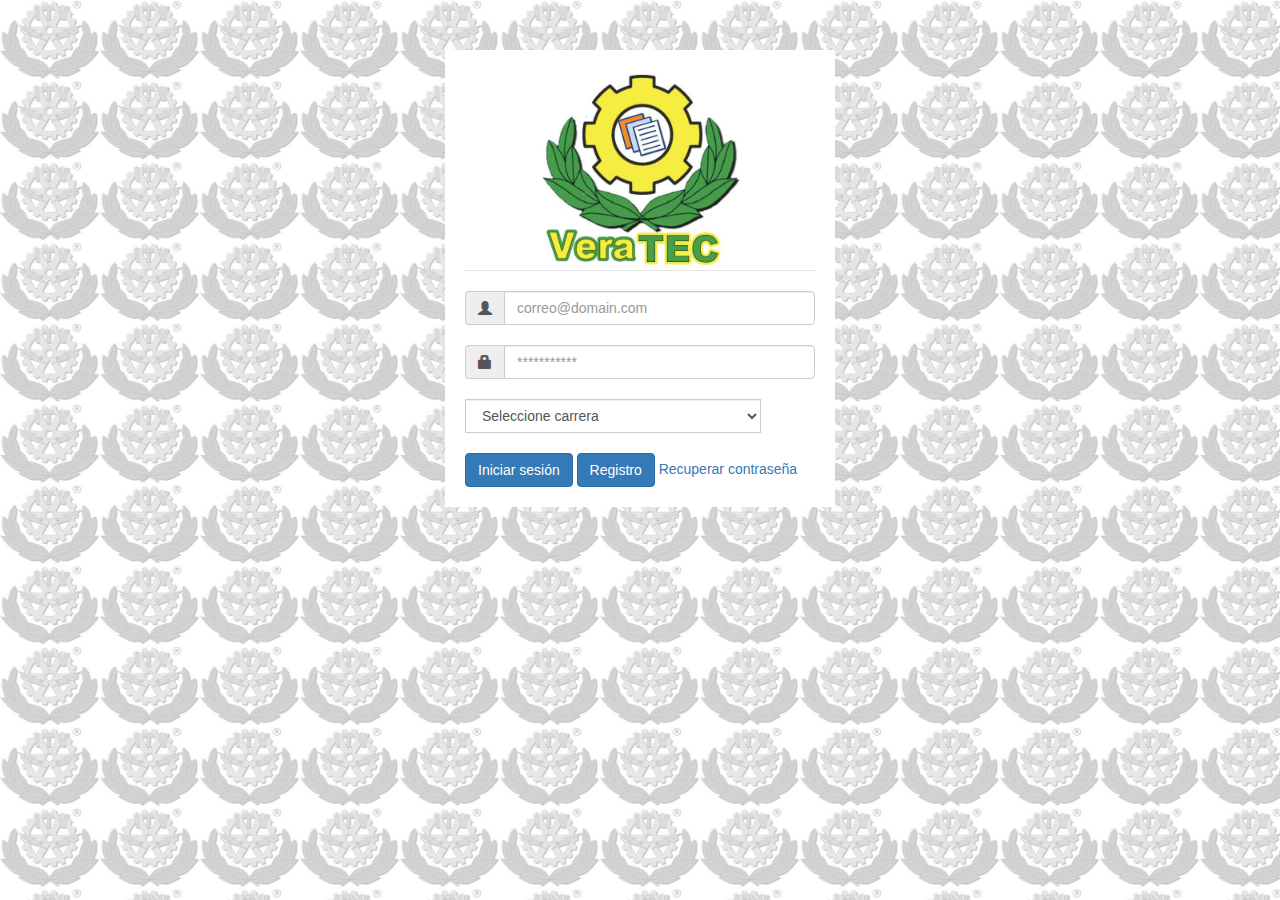
<file: web/index.html>
<!DOCTYPE html>
<html lang="">

<head>
    <meta charset="utf-8">
    <meta http-equiv="X-UA-Compatible" content="IE=edge">
    <meta name="viewport" content="width=device-width, initial-scale=1">
    <meta name="author" content="">
    <meta name="description" content="">
    <meta name="keywords" content="">
    <title>Curso de Verano</title>
    <link rel="stylesheet" href="css/bootstrap.min.css">
    <script type="application/javascript" src="js/jquery-1.12.3.js"></script>
    <script type="application/javascript" src="js/bootstrap.min.js"></script>
    <script src="https://cdn.firebase.com/js/client/2.4.2/firebase.js"></script>
    <script type="application/javascript" src="js/main.js"></script>
    <script type="application/ecmascript" src="js/jquery.cookie.js"></script>
</head>

<body>
    <div class="container">
        <div class="row">
            <div class="col-xs-4 col-sm-4 col-md-4 col-lg-4">
            </div>
            <div class="col-xs-4 col-sm-4 col-md-4 col-lg-4" id="login">
                <div>
                   <style>
                       img{
                           display: block;
                            margin: auto;
                       }
                       body{
                           background-image: url(img/logo.png);
                           background-size: 100px;
                       }
                       #login{
                           background: white;
                           margin-top: 50px;
                           padding: 20px;
                       }
                    </style>
                    <legend><img src="img/veratec.jpg" class="img-responsive" alt="Image" width="200"></legend>
                    <div class="input-group">
                        <span class="input-group-addon" id="basic-addon1"><span class="glyphicon glyphicon-user"></span>
                        </span>
                        <input type="email" class="form-control" placeholder="correo@domain.com" aria-describedby="basic-addon1" id="user">
                    </div>
                    <br/>
                    <div class="input-group">
                        <span class="input-group-addon" id="basic-addon1"><span class="glyphicon glyphicon-lock"></span>
                        </span>
                        <input type="password" class="form-control" placeholder="***********" aria-describedby="basic-addon1" id="password">
                    </div>
                    <br/>
                    <div class="input-group">
                        <select class="form-control" id="carrera">
                          <option value="0">Seleccione carrera</option>
                          <option value="1">Licenciatura en administración</option>
                          <option value="2">Ingeniería bioquímica</option>
                          <option value="3">Ingeniería eléctrica</option>
                          <option value="4">Ingeniería electrónica</option>
                          <option value="5">Ingeniería industrial</option>
                          <option value="6">Ingeniería mecatrónica</option>
                          <option value="7">Inteniería mecánica</option>
                          <option value="8">Ingeniería química</option>
                          <option value="9">Ingeniería en sistemas computacionales</option>
                        </select>
                    </div>
                    <br/>
                    <button type="submit" class="btn btn-primary" id="bt-inicio">Iniciar sesión</button>
                    <a href="#" class="btn btn-primary" data-toggle="modal" data-target="#modalRegistro">Registro</a>
                    <a href="#" data-toggle="modal" data-target="#modalRecuperacion">Recuperar contraseña</a>
                </div>
            </div>
            <div class="col-xs-4 col-sm-4 col-md-4 col-lg-4">
            </div>
        </div>
        <div id="loading"></div>
    </div>
    <!-- Modal -->
    <div class="modal fade" id="modalRegistro" tabindex="-1" role="dialog" aria-labelledby="myModalLabel">
        <div class="modal-dialog" role="document">
            <div class="modal-content">
                <div class="modal-header">
                    <button type="button" class="close" data-dismiss="modal" aria-label="Close"><span aria-hidden="true">&times;</span></button>
                    <h4 class="modal-title" id="myModalLabel">Registro de usuario</h4>
                </div>
                <div class="modal-body">
                    <div>
                        <legend></legend>
                        <div class="input-group">
                            <span class="input-group-addon" id="basic-addon1"><span class="glyphicon glyphicon-user"></span>
                            </span>
                            <input type="email" class="form-control" placeholder="correo@domain.com" aria-describedby="basic-addon1" id="email">
                        </div>
                        <br/>
                        <div class="input-group">
                            <span class="input-group-addon" id="basic-addon1"><span class="glyphicon glyphicon-lock"></span>
                            </span>
                            <input type="password" class="form-control" placeholder="***********" aria-describedby="basic-addon1" id="password2">
                        </div>
                        <br/>
                    </div>
                </div>
                <div class="modal-footer">
                    <button type="button" class="btn btn-default" data-dismiss="modal">Cancelar</button>
                    <button type="button" class="btn btn-primary" id="bt_Aceptar">Aceptar</button>
                </div>
            </div>
        </div>
    </div>
    <!-- Modal -->
    <div class="modal fade" id="modalRecuperacion" tabindex="-1" role="dialog" aria-labelledby="myModalLabel">
        <div class="modal-dialog" role="document">
            <div class="modal-content">
                <div class="modal-header">
                    <button type="button" class="close" data-dismiss="modal" aria-label="Close"><span aria-hidden="true">&times;</span></button>
                    <h4 class="modal-title" id="myModalLabel">Recuperar Contraseña</h4>
                </div>
                <div class="modal-body">
                    <div class="input-group">
                        <span class="input-group-addon" id="basic-addon1"><span class="glyphicon glyphicon-user"></span>
                        </span>
                        <input type="email" class="form-control" placeholder="correo@domain.com" aria-describedby="basic-addon1" id="email2">
                    </div>
                </div>
                <div class="modal-footer">
                    <button type="button" class="btn btn-default" data-dismiss="modal">Cancelar</button>
                    <button type="button" class="btn btn-primary" id="bt_Aceptar2">Aceptar</button>
                </div>
            </div>
        </div>
    </div>
</body>

</html>
</file>
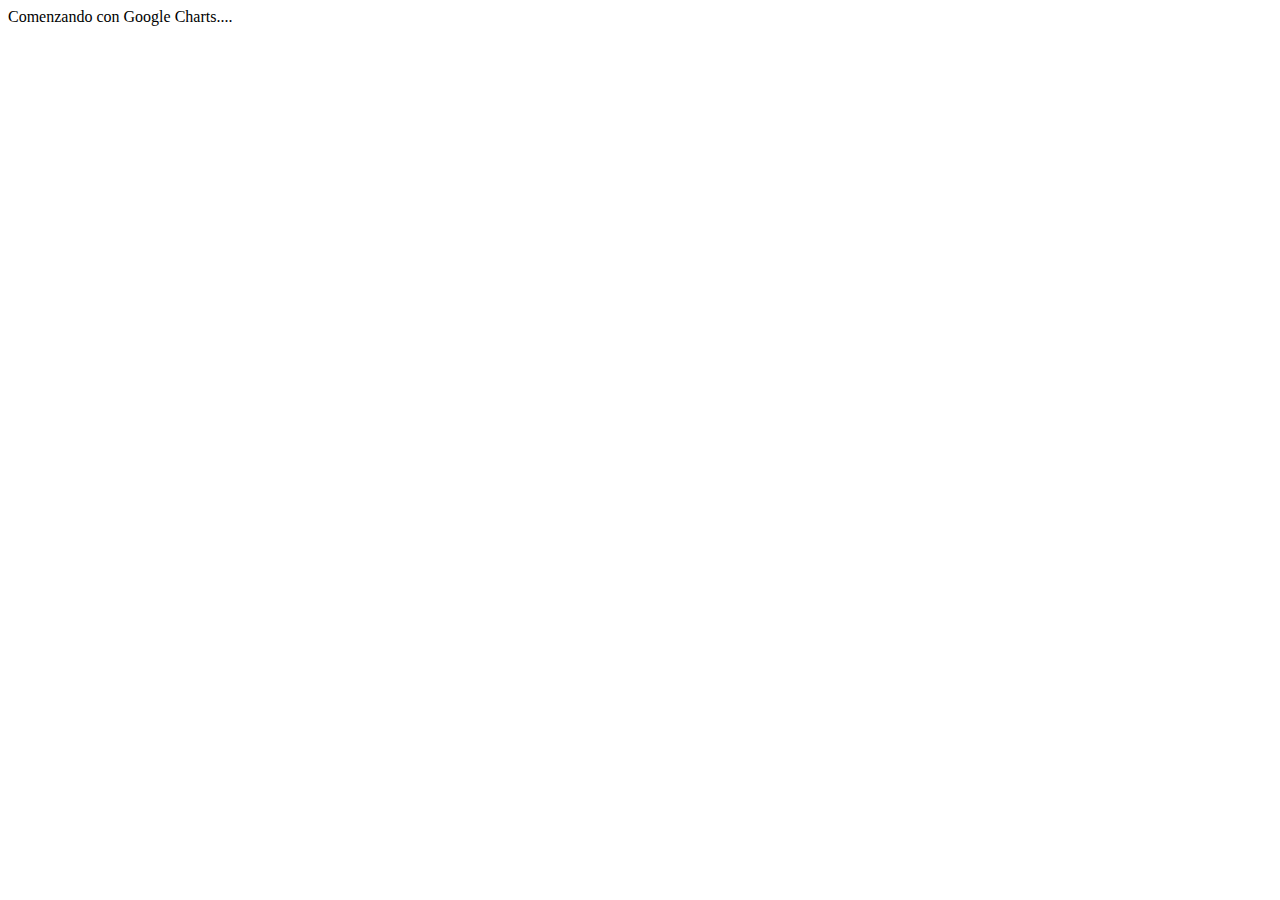
<file: web/chart.html>
<html>
<head>
  <title>Mi primer ejemplo en Google Charts</title>
</head>

<script type="text/javascript" src="https://www.google.com/jsapi"></script> 
<script>
   google.load("visualization", "1", {packages:["corechart"]});
   google.setOnLoadCallback(dibujarGrafico);
   function dibujarGrafico() {
     // Tabla de datos: valores y etiquetas de la gráfica
     var data = google.visualization.arrayToDataTable([
       ['Texto', 'Valor numérico'],
       ['Texto1', 20.21],
       ['Texto2', 4.28],
       ['Texto3', 17.26],
       ['Texto4', 10.25]    
     ]);
     var options = {
       title: 'Nuestro primer ejemplo con Google Charts'
     }
     // Dibujar el gráfico
     new google.visualization.ColumnChart( 
     //ColumnChart sería el tipo de gráfico a dibujar
       document.getElementById('GraficoGoogleChart-ejemplo-1')
     ).draw(data, options);
   }
 </script> 
<body>
Comenzando con Google Charts....
<div id="GraficoGoogleChart-ejemplo-1" style="width: 800px; height: 600px">
</div>
</body>
</html>
</file>
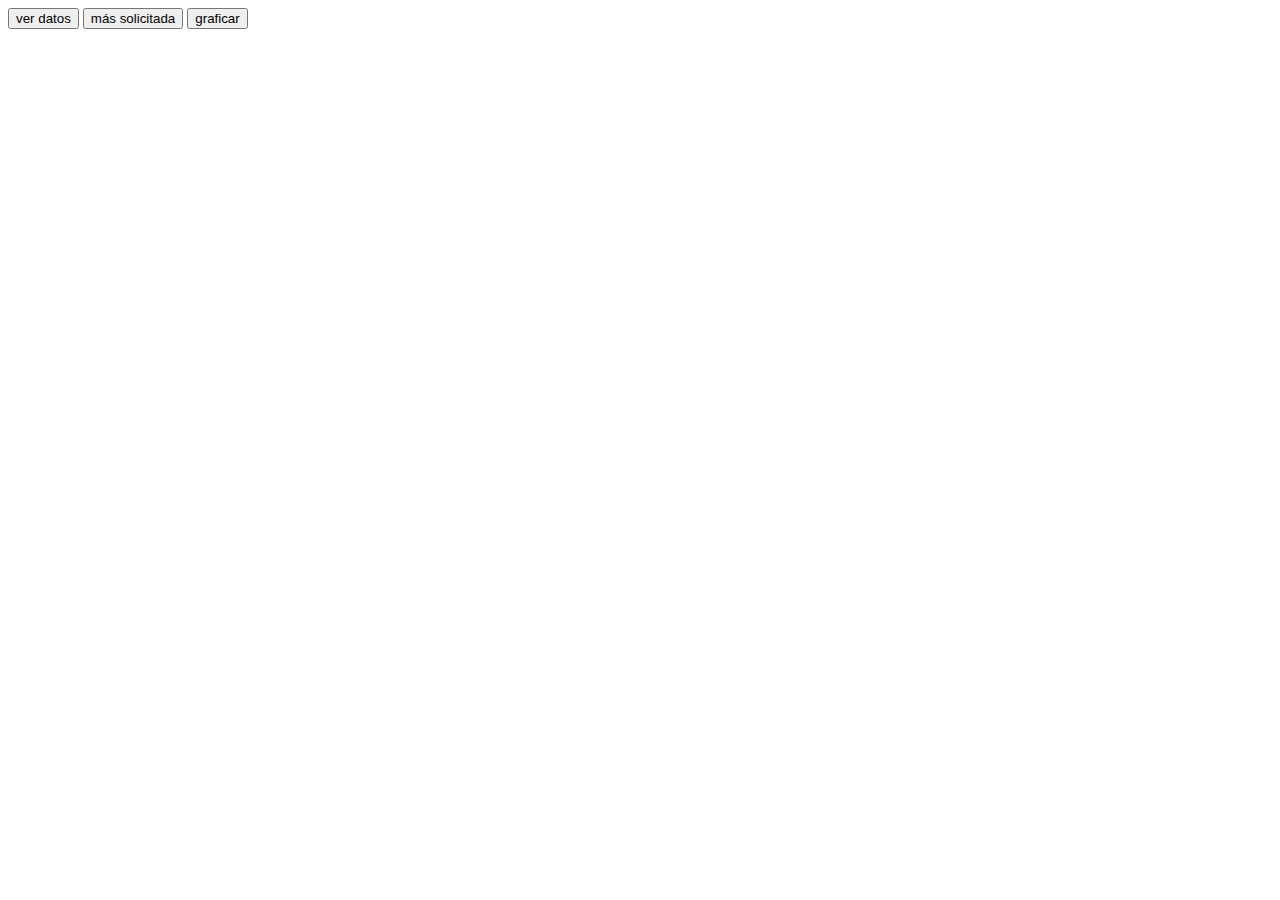
<file: web/infoUsuarioPrueba.html>
<!DOCTYPE html>
<html lang="es">
<head>
	<meta charset="UTF-8">
	<title>Info de usuarios</title>
    <script type="application/javascript" src="js/jquery-1.12.3.js"></script>
    <script src="https://cdn.firebase.com/js/client/2.4.2/firebase.js"></script>

	<script type="text/javascript" src="https://www.google.com/jsapi"></script> 

    <script type="text/javascript" src="js/userInfo.js"></script>
	
	<script>   google.load("visualization", "1", {packages:["corechart"]});
	</script>
</head>
<body>
	<input type="button" value="ver datos" id="botonResultados">

	<input type="button" value="más solicitada" id="botonMasSolicitadas">

	<input type="button" value="graficar" id="botonGrafica">

	<div id="GraficoGoogleChart-ejemplo-1" style="width: 800px; height: 600px">
</body>
</html>
</file>
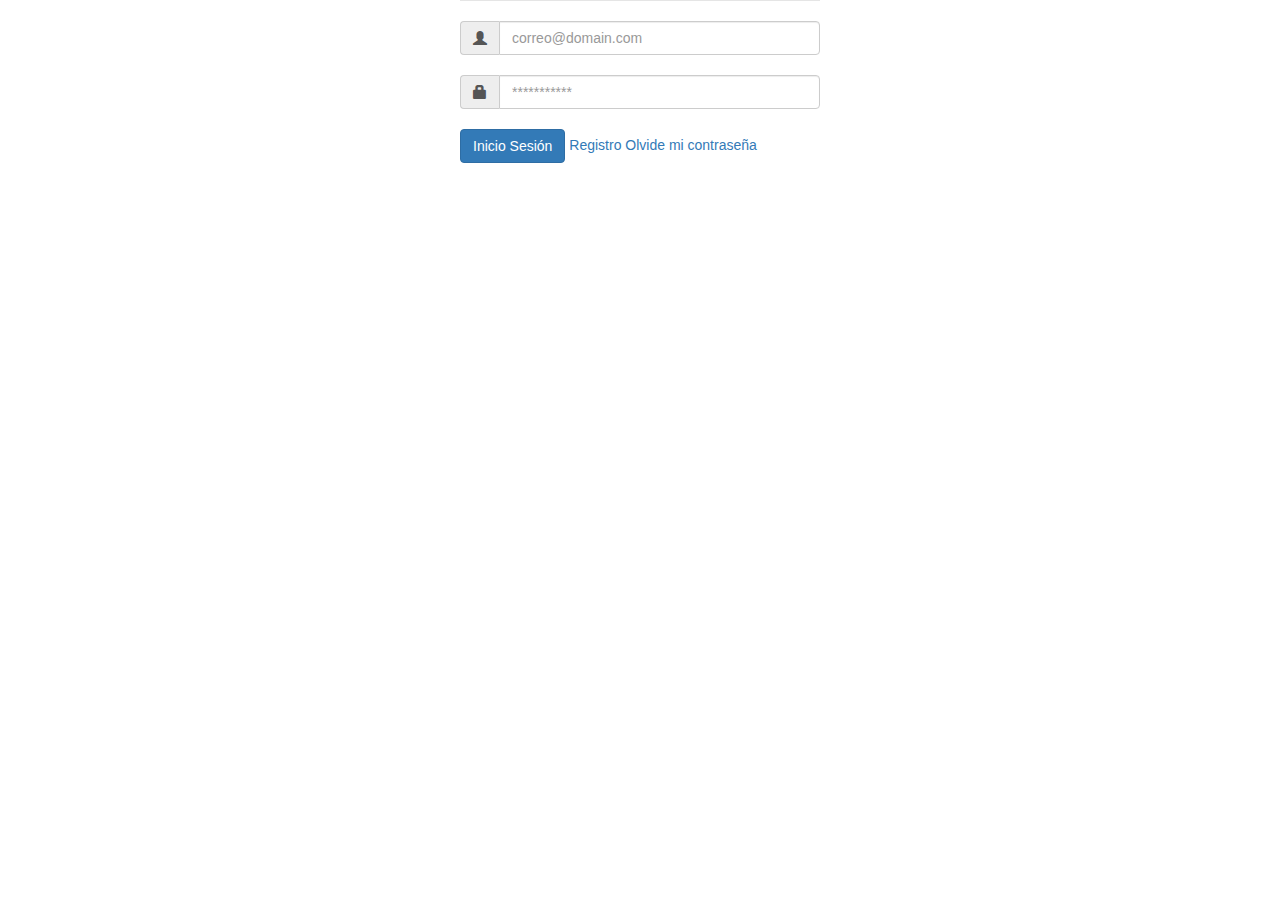
<file: web/login.html>
<!DOCTYPE html>
<html lang="">

<head>
    <meta charset="utf-8">
    <meta http-equiv="X-UA-Compatible" content="IE=edge">
    <meta name="viewport" content="width=device-width, initial-scale=1">
    <meta name="author" content="">
    <meta name="description" content="">
    <meta name="keywords" content="">
    <title>Curso de Verano</title>
    <link rel="stylesheet" href="css/bootstrap.min.css">
    <script type="application/javascript" src="js/jquery-1.12.3.js"></script>
    <script type="application/javascript" src="js/bootstrap.min.js"></script>
    <script src="https://cdn.firebase.com/js/client/2.4.2/firebase.js"></script>
    <script type="application/javascript" src="js/main.js"></script>
</head>

<body>
    <div class="container">
        <div class="row">
            <div class="col-xs-4 col-sm-4 col-md-4 col-lg-4">
            </div>
            <div class="col-xs-4 col-sm-4 col-md-4 col-lg-4">
                <div>
                    <legend></legend>
                    <div class="input-group">
                        <span class="input-group-addon" id="basic-addon1"><span class="glyphicon glyphicon-user"></span>
                        </span>
                        <input type="email" class="form-control" placeholder="correo@domain.com" aria-describedby="basic-addon1" id="user">
                    </div>
                    <br/>
                    <div class="input-group">
                        <span class="input-group-addon" id="basic-addon1"><span class="glyphicon glyphicon-lock"></span>
                        </span>
                        <input type="password" class="form-control" placeholder="***********" aria-describedby="basic-addon1" id="password">
                    </div>
                    <br/>
                    <button type="submit" class="btn btn-primary" id="bt-inicio">Inicio Sesión</button>
                    <a href="#" data-toggle="modal" data-target="#modalRegistro">Registro</a>
                    <a href="#" data-toggle="modal" data-target="#modalRecuperacion">Olvide mi contraseña</a>
                </div>
            </div>
            <div class="col-xs-4 col-sm-4 col-md-4 col-lg-4">
            </div>
        </div>
    </div>
    <!-- Modal -->
    <div class="modal fade" id="modalRegistro" tabindex="-1" role="dialog" aria-labelledby="myModalLabel">
        <div class="modal-dialog" role="document">
            <div class="modal-content">
                <div class="modal-header">
                    <button type="button" class="close" data-dismiss="modal" aria-label="Close"><span aria-hidden="true">&times;</span></button>
                    <h4 class="modal-title" id="myModalLabel">Registro de Usuario</h4>
                </div>
                <div class="modal-body">
                    <div>
                        <legend></legend>
                        <div class="input-group">
                            <span class="input-group-addon" id="basic-addon1"><span class="glyphicon glyphicon-user"></span>
                            </span>
                            <input type="email" class="form-control" placeholder="correo@domain.com" aria-describedby="basic-addon1" id="email">
                        </div>
                        <br/>
                        <div class="input-group">
                            <span class="input-group-addon" id="basic-addon1"><span class="glyphicon glyphicon-lock"></span>
                            </span>
                            <input type="password" class="form-control" placeholder="***********" aria-describedby="basic-addon1" id="password2">
                        </div>
                        <br/>
                    </div>
                </div>
                <div class="modal-footer">
                    <button type="button" class="btn btn-default" data-dismiss="modal">Cancelar</button>
                    <button type="button" class="btn btn-primary" id="bt_Aceptar">Aceptar</button>
                </div>
            </div>
        </div>
    </div>
    <!-- Modal -->
    <div class="modal fade" id="modalRecuperacion" tabindex="-1" role="dialog" aria-labelledby="myModalLabel">
        <div class="modal-dialog" role="document">
            <div class="modal-content">
                <div class="modal-header">
                    <button type="button" class="close" data-dismiss="modal" aria-label="Close"><span aria-hidden="true">&times;</span></button>
                    <h4 class="modal-title" id="myModalLabel">Recuperar Contraseña</h4>
                </div>
                <div class="modal-body">
                    <div class="input-group">
                        <span class="input-group-addon" id="basic-addon1"><span class="glyphicon glyphicon-user"></span>
                        </span>
                        <input type="email" class="form-control" placeholder="correo@domain.com" aria-describedby="basic-addon1" id="email2">
                    </div>
                </div>
                <div class="modal-footer">
                    <button type="button" class="btn btn-default" data-dismiss="modal">Cancelar</button>
                    <button type="button" class="btn btn-primary" id="bt_Aceptar2">Aceptar</button>
                </div>
            </div>
        </div>
    </div>
</body>

</html>
</file>
